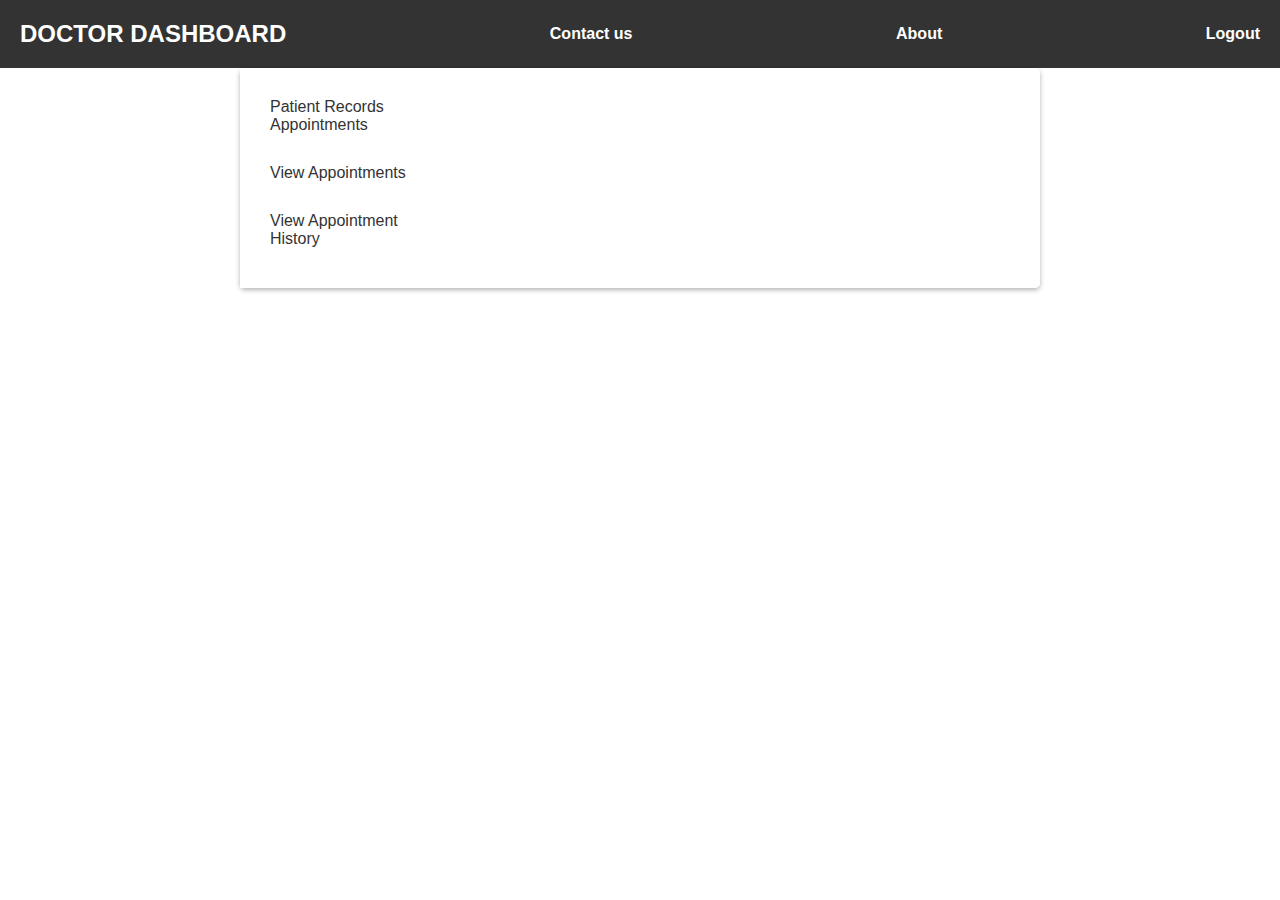
<file: Patient-record-management/MPDashboard.html>
<!DOCTYPE html>
<html>
<head>
  <title>Doctor Dashboard</title>
  <link rel="stylesheet" type="text/css" href="MPDashboard.css">
</head>
<body>
  <header>
    <h1>Doctor Dashboard</h1>
    <a href="#" id="contact us">Contact us</a>
    <a href="#" id="logout">About</a>
    <a href="#" id="about">Logout</a>
    
  </header>

  <div class="container">
    <nav class="sidebar">
      <ul>
        <li><a href="#" data-section="appointments">Patient Records Appointments</a></li>
        <li><a href="#" data-section="appointments">View Appointments</a></li>
        <li><a href="#" data-section="appointment-history">View Appointment History</a></li>
        
      </ul>
    </nav>

    <main>
      <section id="patient-records" class="active">
        <h2>Patient Records</h2>
        <!-- Display patient records here -->
      </section>

      <section id="appointments">
        <h2>Appointments</h2>
        <!-- Display appointments here -->
      </section>

      <section id="appointment-history">
        <h2>Appointment History</h2>
        <!-- Display appointment history here -->
      </section>

      <section id="about">
        <h2>About</h2>
        <!-- Display about content here -->
      </section>

      <section id="contact">
        <h2>Contact Us</h2>
        <!-- Display contact information here -->
      </section>
    </main>
  </div>

  <div class="overlay"></div>

  <script src="MPDashboard.js"></script>
</body>
</html>
</file>
<file: Patient-record-management/MPDashboard.css>
body {
    font-family: Arial, sans-serif;
    margin: 0;
    padding: 0;
    background-image: url('https://wallpaperaccess.com/full/899156.jpg');
    background-size: contain;
    background-position: center;
  }
  
  header {
    background-color: #333;
    color: #fff;
    padding: 20px;
    display: flex;
    justify-content: space-between;
    align-items: center;
  }
  
  header h1 {
    margin: 0;
    font-size: 24px;
    text-transform: uppercase;
  }
  
  header a {
    color: #fff;
    text-decoration: none;
    font-weight: bold;
  }
  
  .container {
    display: flex;
    max-width: 800px;
    margin: 0 auto;
    background-color: rgba(255, 255, 255, 0.9);
    border-radius: 5px;
    box-shadow: 0 2px 5px rgba(0, 0, 0, 0.3);
    opacity: 0;
    transform: scale(0.9);
    transition: opacity 0.3s, transform 0.3s;
  }
  
  .container.show {
    opacity: 1;
    transform: scale(1);
  }
  
  nav.sidebar {
    background-color: rgba(255, 255, 255, 0.9);
    width: 200px;
    padding: 20px;
    box-sizing: border-box;
  }
  
  nav.sidebar ul {
    list-style: none;
    padding: 0;
    margin: 0;
  }
  
  nav.sidebar ul li {
    margin-bottom: 10px;
  }
  
  nav.sidebar ul li a {
    color: #333;
    text-decoration: none;
    display: block;
    padding: 10px;
    border-radius: 5px;
    transition: background-color 0.3s;
  }
  
  nav.sidebar ul li a:hover {
    background-color: #0066cc;
    color: #fff;
  }
  
  main {
    padding: 20px;
    flex-grow: 1;
    border-radius: 5px;
    background-color: rgba(255, 255, 255, 0.9);
    opacity: 0;
    transform: scale(0.9);
    transition: opacity 0.3s, transform 0.3s;
    text-align: center;
  }
  
  main.show {
    opacity: 1;
    transform: scale(1);
  }
  
  section {
    display: none;
  }
  
  section.active {
    display: block;
  }
  
  section h2 {
    margin-top: 0;
    font-size: 20px;
    color: #333;
  }
  
  .overlay {
    position: fixed;
    top: 0;
    left: 0;
    right: 0;
    bottom: 0;
    background-color: rgba(0, 0, 0, 0.5);
    z-index: 2;
    display: none;
  }
  
  .overlay.show {
    display: block;
  }
  
  /* Popup animation */
  @keyframes popup {
    from {
      opacity: 0;
      transform: scale(0.9);
    }
    to {
      opacity: 1;
      transform: scale(1);
    }
  }
  
  .popup {
    background-color: #fff;
    padding: 20px;
    border-radius: 5px;
    box-shadow: 0 2px 5px rgba(0, 0, 0, 0.3);
    position: fixed;
    top: 50%;
    left: 50%;
    transform: translate(-50%, -50%);
    opacity: 0;
    animation: popup 0.3s forwards;
    z-index: 3;
  }
</file>
